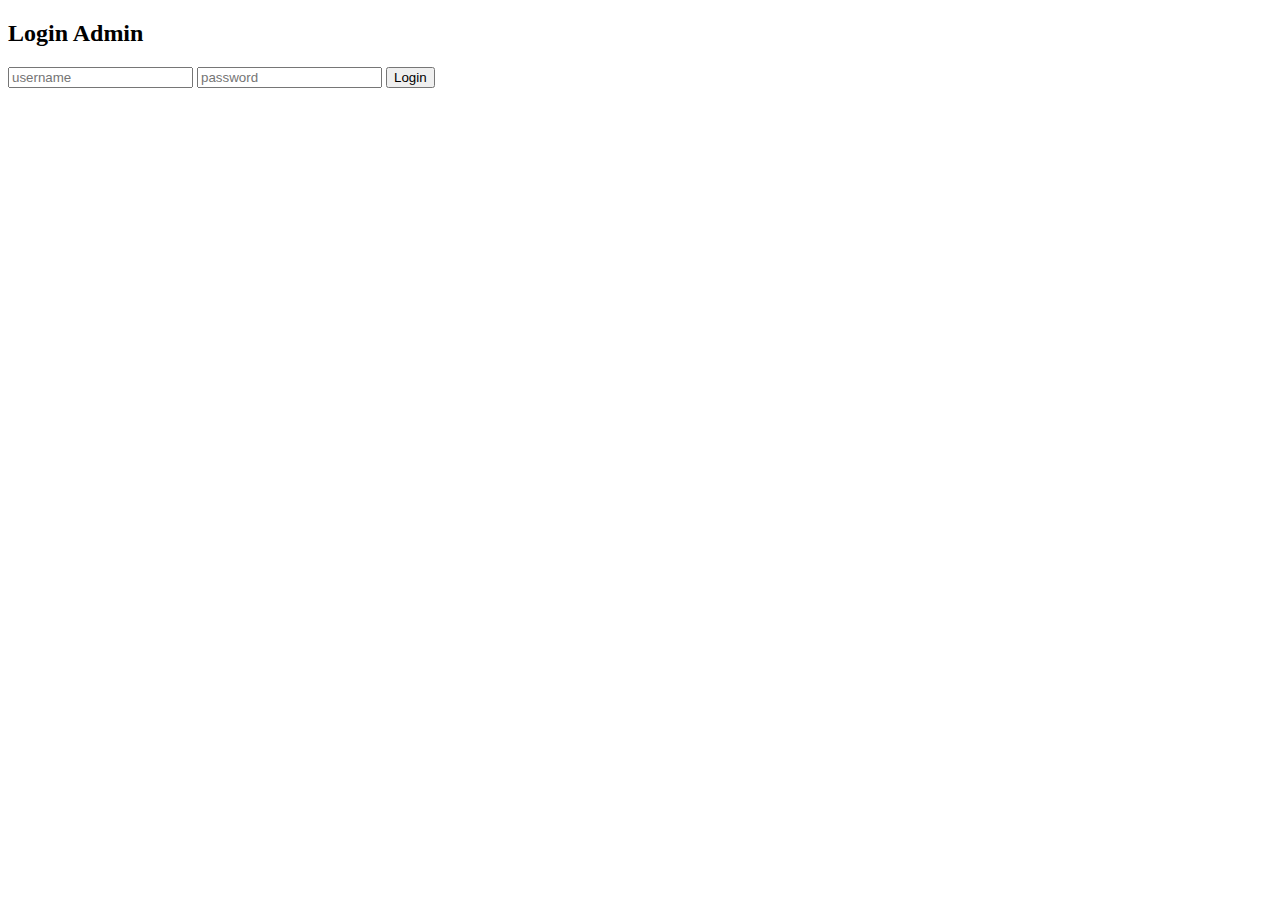
<file: templates/login.html>
<!DOCTYPE html>
<html>
<head><title>Login Admin</title></head>
<body>
<h2>Login Admin</h2>
<form method="post">
    <input name="username" placeholder="username">
    <input name="password" type="password" placeholder="password">
    <button type="submit">Login</button>
</form>
</body>
</html>
</file>
